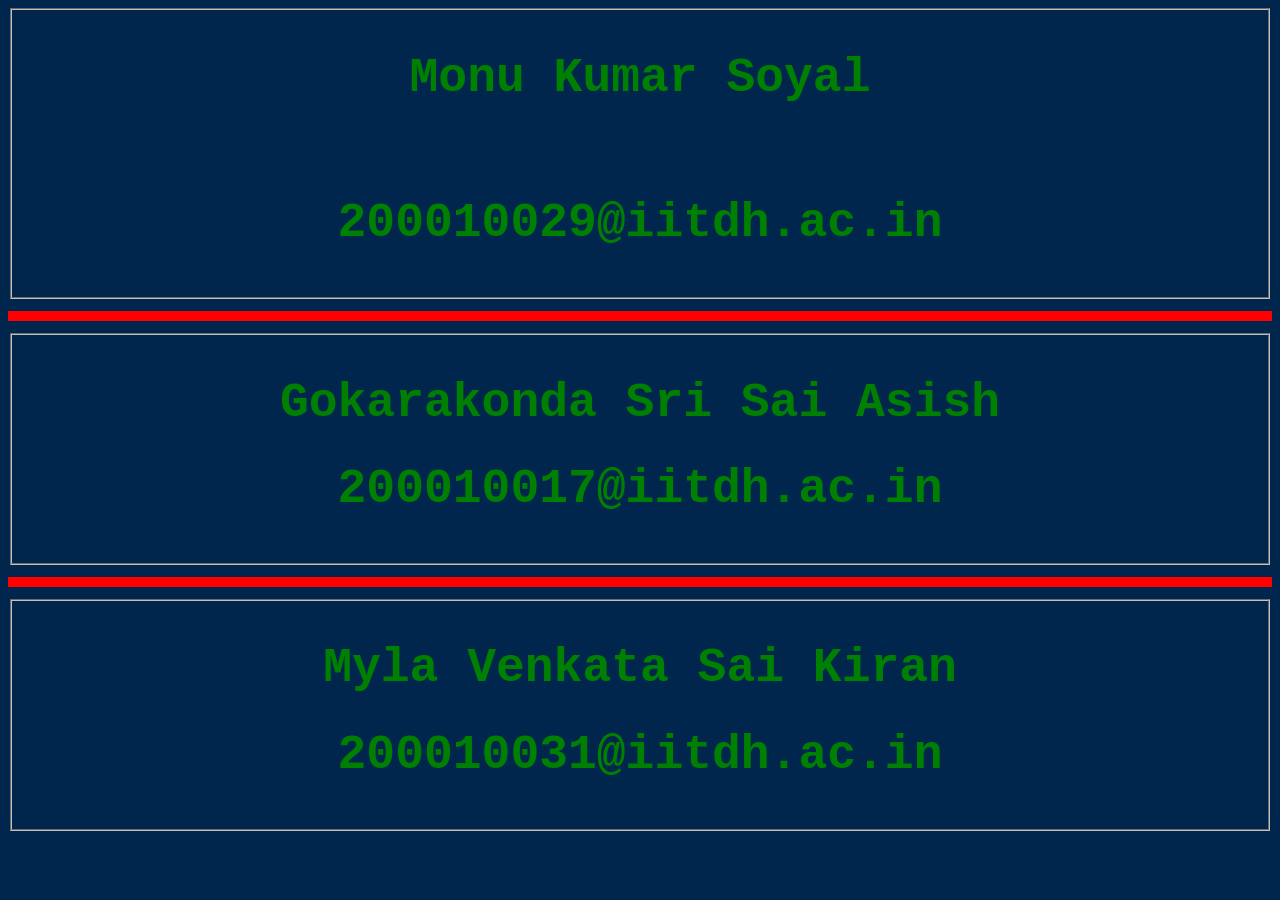
<file: index.html>
<!DOCTYPE html>

<html>
<head>
	
	<title>Monu Kumar Soyal</title>  <!--this is the title of web page-->
      <link rel="stylesheet"  href="css.css">     
     
      <meta name="author" content="200010029"> 
      <meta name="keywords" content="Monu Kumar Soyal">

      <style>  
           body{
               background-color: #00264d;               
                color: orangered;
                font-family: courier;
                font-size: 24px;
               }
              hr {
        width: 100%;
        height: 10px;
        margin-left: auto;
        margin-right: auto;
        background-color: red;
        border: 0 none;
                }
                
      </style>

</head>
<body>
	  <fieldset>
    <h1 style="text-align:center; color: green;"> Monu Kumar Soyal </h1>  <br> 
     <h1 style="text-align:center; color: green;"> 200010029@iitdh.ac.in</h1> 
     </fieldset>     
     <hr>
   <fieldset>
   <h1 style="text-align:center; color: green;"> Gokarakonda Sri Sai Asish </h1>   
     <h1 style="text-align:center; color: green;"> 200010017@iitdh.ac.in</h1>  
   </fieldset>
   <hr>
   <fieldset>
    <h1 style="text-align:center; color: green;"> Myla Venkata Sai Kiran </h1>  
     <h1 style="text-align:center; color: green;"> 200010031@iitdh.ac.in</h1>  
   </fieldset>
 	

 	
            
</body>
</html>
</file>
<file: css.css>
p{
  	text-align: left;
   	color: red;
   	font-family: cursive;
  }
ul{
  text-align: left;
  }          
    ol{
         text-align: left;
        }
          dl{
            text-align: left;
            color: red;
          }
table,th,tr,td{
border: 1px solid blue;
width: 200;
border-spacing: 5px;
padding: 5px;
}
</file>
